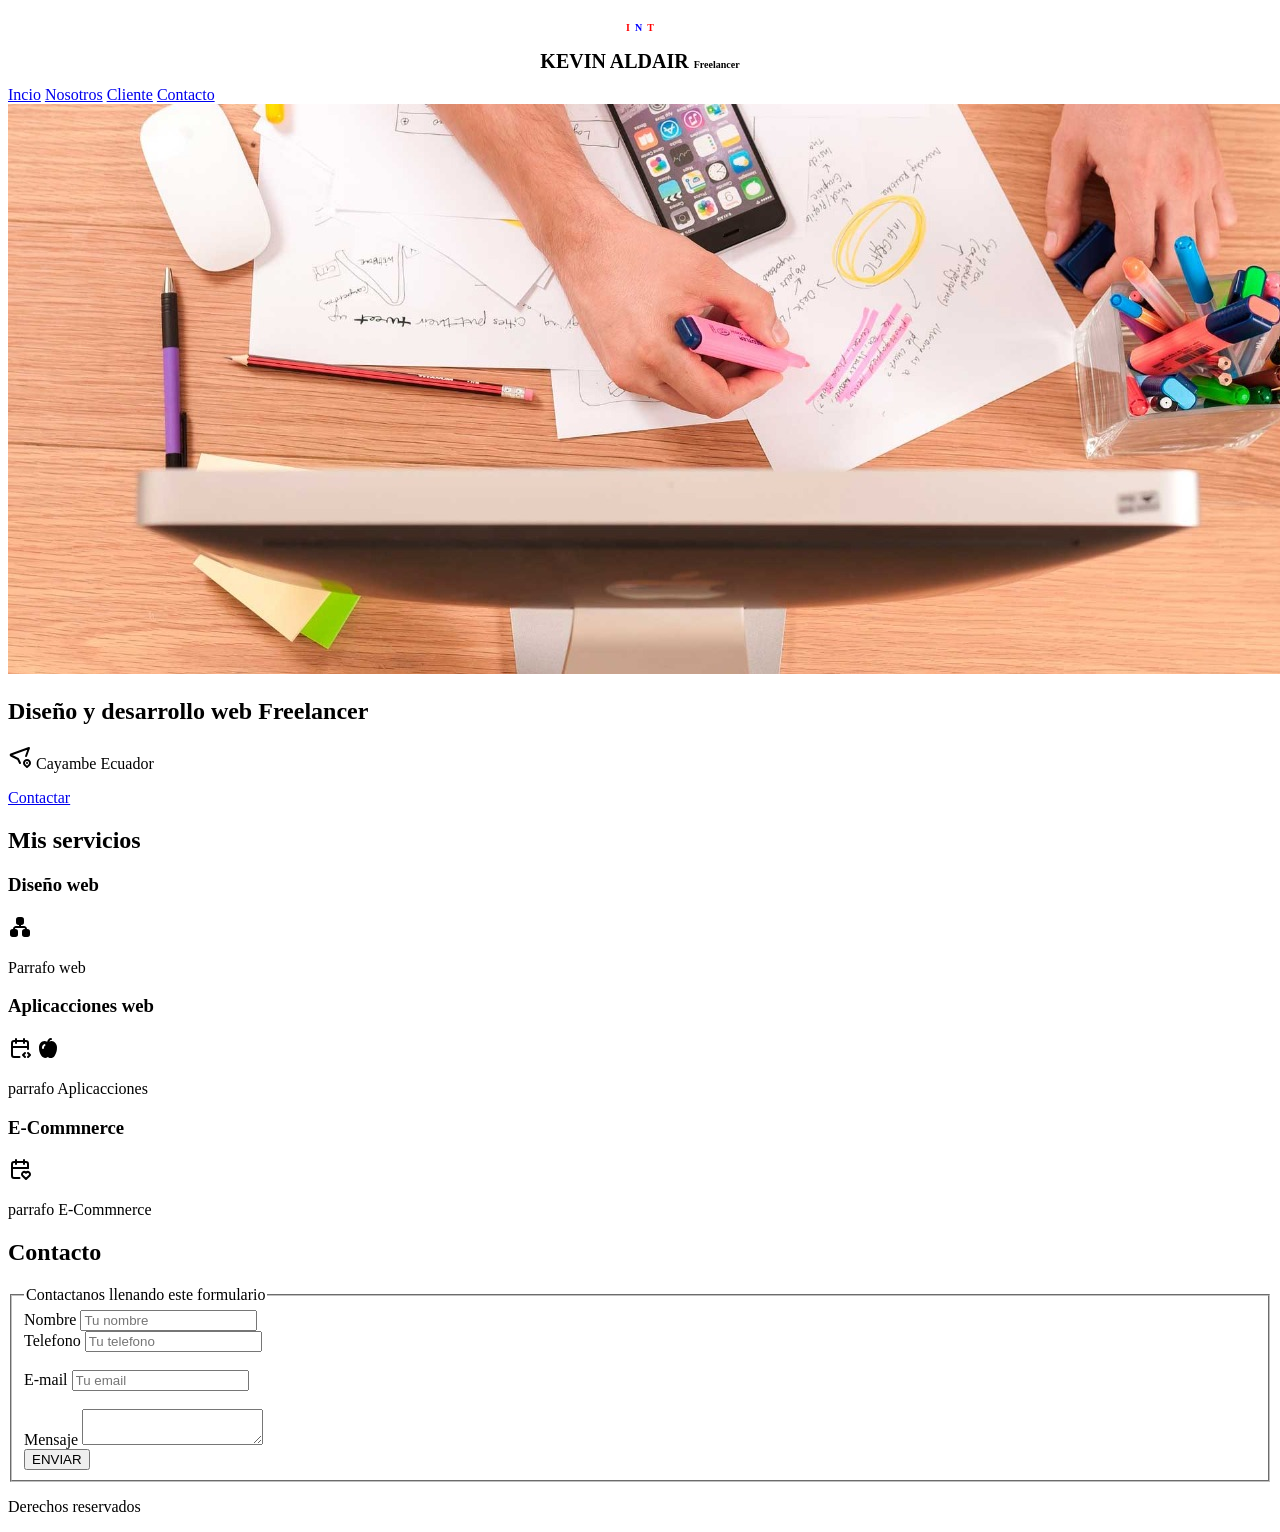
<file: index.html>
<!DOCTYPE html>
<html lang="en">

<head>
    <meta charset="UTF-8">
    <title>
        Diseñador Freelancer
    </title>
    <link rel="preload" href="css/style.css" as="style">
    <link rel="stylesheet" href="css/style.css">
</head>

<body>
    <header>
        <h1>
            <span id="i">I</span>
            <Span id="n">N</Span>
            <Span id="t">T</Span>
        </h1>
        <h1>
            KEVIN ALDAIR
            <span>
                Freelancer
            </span>
        </h1>
    </header>
    <nav>
        <a href="inicio.html">Incio</a>
        <a href="nosotros.html">Nosotros</a>
        <a href="#">Cliente</a>
        <a href="#">Contacto</a>
    </nav>
    <img src="imagenes/imgh.jpg" alt="AQUI LA IMAGEN">
    <section>
        <h2>
            Diseño y desarrollo web Freelancer
        </h2>
        <p>
            <svg xmlns="http://www.w3.org/2000/svg" width="24" height="24" viewBox="0 0 24 24" fill="none"
                stroke="currentColor" stroke-width="2" stroke-linecap="round" stroke-linejoin="round"
                class="icon icon-tabler icons-tabler-outline icon-tabler-location-pin">
                <path stroke="none" d="M0 0h24v24H0z" fill="none" />
                <path d="M12 18l-2 -4l-7 -3.5a.55 .55 0 0 1 0 -1l18 -6.5l-2.901 8.034" />
                <path
                    d="M21.121 20.121a3 3 0 1 0 -4.242 0c.418 .419 1.125 1.045 2.121 1.879c1.051 -.89 1.759 -1.516 2.121 -1.879z" />
                <path d="M19 18v.01" />
            </svg>

            Cayambe Ecuador
        </p>
        <a href="#">Contactar</a>
    </section>

    <main>
        <h2>
            Mis servicios
        </h2>
        <h3>
            Diseño web
        </h3>
        <p>
            <svg xmlns="http://www.w3.org/2000/svg" width="24" height="24" viewBox="0 0 24 24" fill="currentColor"
                class="icon icon-tabler icons-tabler-filled icon-tabler-sitemap">
                <path stroke="none" d="M0 0h24v24H0z" fill="none" />
                <path
                    d="M2 16.667a2.667 2.667 0 0 1 2.667 -2.667h2.666a2.667 2.667 0 0 1 2.667 2.667v2.666a2.667 2.667 0 0 1 -2.667 2.667h-2.666a2.667 2.667 0 0 1 -2.667 -2.667z" />
                <path
                    d="M14 16.667a2.667 2.667 0 0 1 2.667 -2.667h2.666a2.667 2.667 0 0 1 2.667 2.667v2.666a2.667 2.667 0 0 1 -2.667 2.667h-2.666a2.667 2.667 0 0 1 -2.667 -2.667z" />
                <path
                    d="M8 4.667a2.667 2.667 0 0 1 2.667 -2.667h2.666a2.667 2.667 0 0 1 2.667 2.667v2.666a2.667 2.667 0 0 1 -2.667 2.667h-2.666a2.667 2.667 0 0 1 -2.667 -2.667z" />
                <path
                    d="M12 8a1 1 0 0 0 -1 1v2h-3c-1.645 0 -3 1.355 -3 3v1a1 1 0 0 0 1 1a1 1 0 0 0 1 -1v-1c0 -.564 .436 -1 1 -1h8c.564 0 1 .436 1 1v1a1 1 0 0 0 1 1a1 1 0 0 0 1 -1v-1c0 -1.645 -1.355 -3 -3 -3h-3v-2a1 1 0 0 0 -1 -1z" />
            </svg>
        </p>
        <p>
            Parrafo web
        </p>
        <h3>
            Aplicacciones web
        </h3>
        <p>
            <svg xmlns="http://www.w3.org/2000/svg" width="24" height="24" viewBox="0 0 24 24" fill="none"
                stroke="currentColor" stroke-width="2" stroke-linecap="round" stroke-linejoin="round"
                class="icon icon-tabler icons-tabler-outline icon-tabler-calendar-code">
                <path stroke="none" d="M0 0h24v24H0z" fill="none" />
                <path d="M11.5 21h-5.5a2 2 0 0 1 -2 -2v-12a2 2 0 0 1 2 -2h12a2 2 0 0 1 2 2v6" />
                <path d="M16 3v4" />
                <path d="M8 3v4" />
                <path d="M4 11h16" />
                <path d="M20 21l2 -2l-2 -2" />
                <path d="M17 17l-2 2l2 2" />
            </svg>
            <svg xmlns="http://www.w3.org/2000/svg" width="24" height="24" viewBox="0 0 24 24" fill="currentColor"
                class="icon icon-tabler icons-tabler-filled icon-tabler-apple">
                <path stroke="none" d="M0 0h24v24H0z" fill="none" />
                <path
                    d="M15 2a1 1 0 0 1 .117 1.993l-.117 .007c-.693 0 -1.33 .694 -1.691 1.552a5.1 5.1 0 0 1 1.982 -.544l.265 -.008c2.982 0 5.444 3.053 5.444 6.32c0 3.547 -.606 5.862 -2.423 8.578c-1.692 2.251 -4.092 2.753 -6.41 1.234a.31 .31 0 0 0 -.317 -.01c-2.335 1.528 -4.735 1.027 -6.46 -1.27c-1.783 -2.668 -2.39 -4.984 -2.39 -8.532l.004 -.222c.108 -3.181 2.526 -6.098 5.44 -6.098c.94 0 1.852 .291 2.688 .792c.419 -1.95 1.818 -3.792 3.868 -3.792m-7.034 6.154c-1.36 .858 -1.966 2.06 -1.966 3.846a1 1 0 0 0 2 0c0 -1.125 .28 -1.678 1.034 -2.154a1 1 0 1 0 -1.068 -1.692" />
            </svg>
        </p>
        <p>
            parrafo Aplicacciones
        </p>
        <h3>
            E-Commnerce
        </h3>
        <p>
            <svg xmlns="http://www.w3.org/2000/svg" width="24" height="24" viewBox="0 0 24 24" fill="none"
                stroke="currentColor" stroke-width="2" stroke-linecap="round" stroke-linejoin="round"
                class="icon icon-tabler icons-tabler-outline icon-tabler-calendar-heart">
                <path stroke="none" d="M0 0h24v24H0z" fill="none" />
                <path d="M11.5 21h-5.5a2 2 0 0 1 -2 -2v-12a2 2 0 0 1 2 -2h12a2 2 0 0 1 2 2v4" />
                <path d="M16 3v4" />
                <path d="M8 3v4" />
                <path d="M4 11h16" />
                <path
                    d="M18 22l3.35 -3.284a2.143 2.143 0 0 0 .005 -3.071a2.242 2.242 0 0 0 -3.129 -.006l-.224 .22l-.223 -.22a2.242 2.242 0 0 0 -3.128 -.006a2.143 2.143 0 0 0 -.006 3.071l3.355 3.296z" />
            </svg>
        </p>
        <p>
            parrafo E-Commnerce
        </p>

    </main>
    <section>
        <h2>
            Contacto
        </h2>
        <form action="">
            <fieldset>
                <legend>
                    Contactanos llenando este formulario
                </legend>
                <div>
                    <label for="">Nombre</label>
                    <input type="text" placeholder="Tu nombre">
                </div>
                <div>
                    <label for="">Telefono</label>
                    <input type="number" placeholder="Tu telefono">
                </div>
                <br>
                <div>
                    <label for="">E-mail</label>
                    <input type="email" name="" id="" placeholder="Tu email">
                </div>
                <br>
                <div>
                    <label for="">Mensaje</label>
                    <textarea name="" id=""></textarea>
                </div>
                <div>
                    <input type="submit" value="ENVIAR">
                </div>

            </fieldset>
        </form>

    </section>
    <footer>
        <p>
            Derechos reservados
        </p>

    </footer>






</body>

</html>
</file>
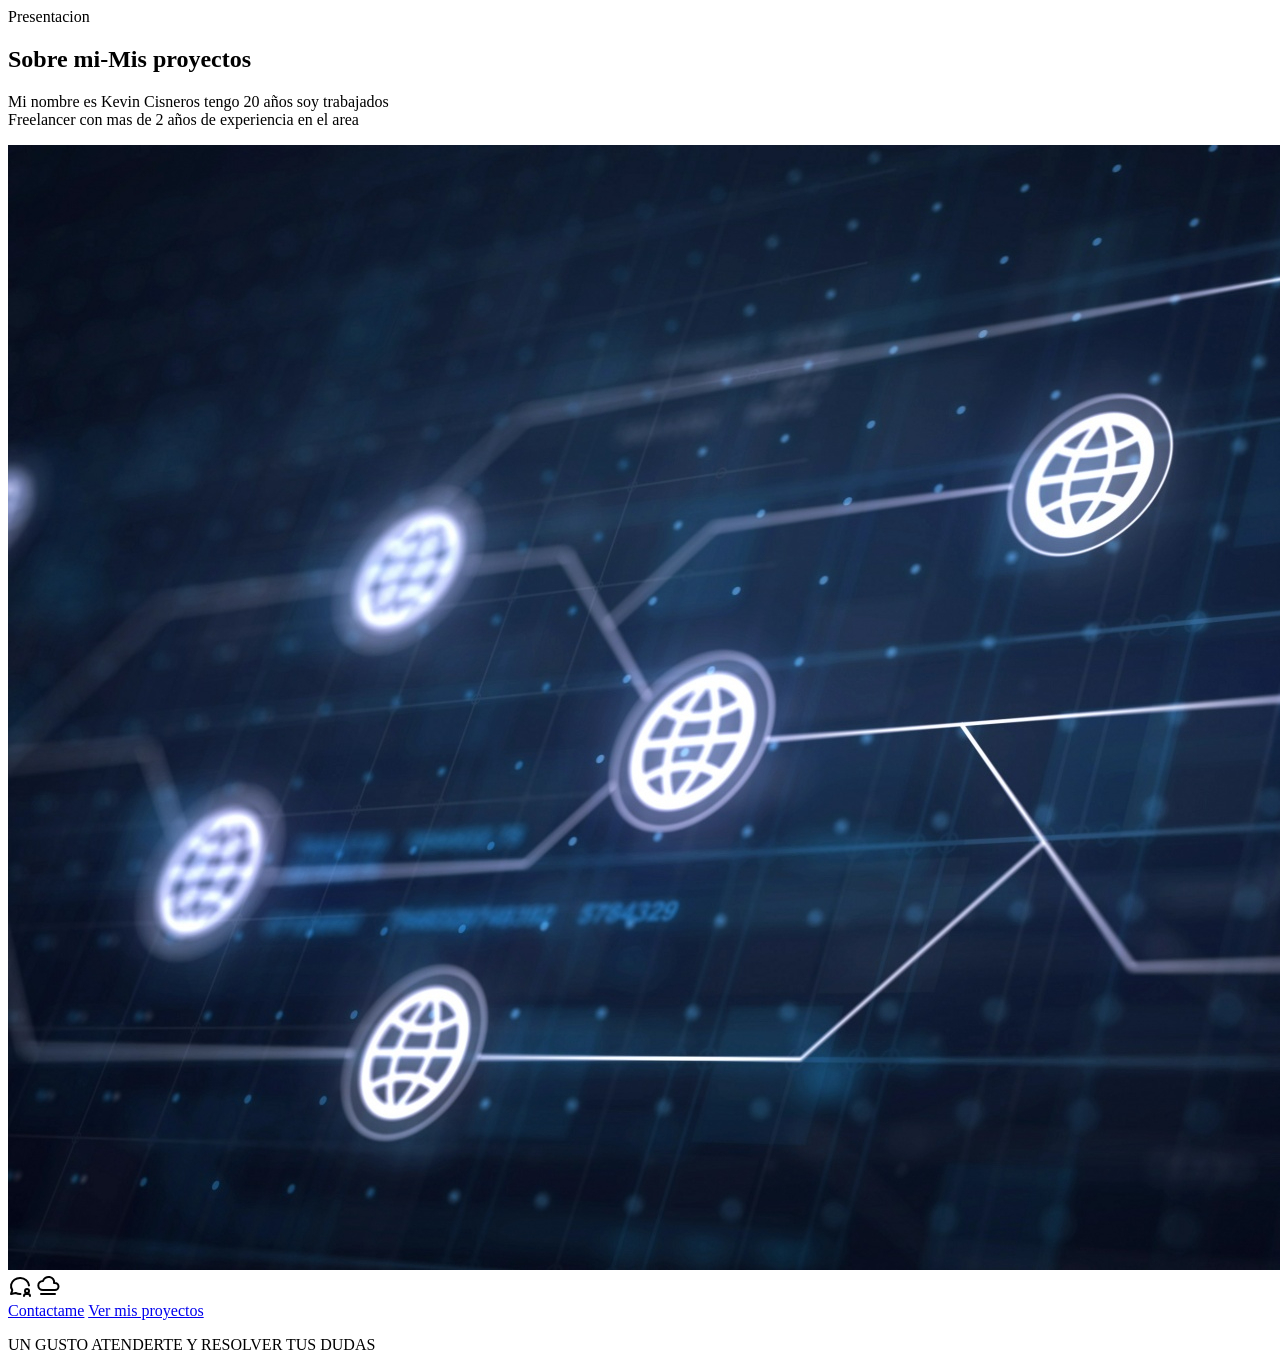
<file: inicio.html>
<!DOCTYPE html>
<html lang="en">

<head>
    <title>Inicio</title>
</head>

<body>
    <header>
        Presentacion
    </header>
    <div>
        <h2>
            Sobre mi-Mis proyectos
        </h2>
        <p>
            Mi nombre es Kevin Cisneros tengo 20 años soy trabajados <br> Freelancer con mas de 2 años de experiencia en
            el area
        </p>
        <img src="imagenes/Banners.jpg" alt="">
    </div>
    <div>
        <nav>
            <svg xmlns="http://www.w3.org/2000/svg" width="24" height="24" viewBox="0 0 24 24" fill="none"
                stroke="currentColor" stroke-width="2" stroke-linecap="round" stroke-linejoin="round"
                class="icon icon-tabler icons-tabler-outline icon-tabler-message-circle-user">
                <path stroke="none" d="M0 0h24v24H0z" fill="none" />
                <path d="M19 17m-2 0a2 2 0 1 0 4 0a2 2 0 1 0 -4 0" />
                <path d="M22 22a2 2 0 0 0 -2 -2h-2a2 2 0 0 0 -2 2" />
                <path
                    d="M12.454 19.97a9.9 9.9 0 0 1 -4.754 -.97l-4.7 1l1.3 -3.9c-2.324 -3.437 -1.426 -7.872 2.1 -10.374c3.526 -2.501 8.59 -2.296 11.845 .48c1.667 1.423 2.596 3.294 2.747 5.216" />
            </svg>
            <svg xmlns="http://www.w3.org/2000/svg" width="24" height="24" viewBox="0 0 24 24" fill="none"
                stroke="currentColor" stroke-width="2" stroke-linecap="round" stroke-linejoin="round"
                class="icon icon-tabler icons-tabler-outline icon-tabler-cloud-fog">
                <path stroke="none" d="M0 0h24v24H0z" fill="none" />
                <path d="M7 16a4.6 4.4 0 0 1 0 -9a5 4.5 0 0 1 11 2h1a3.5 3.5 0 0 1 0 7h-12" />
                <path d="M5 20l14 0" />
            </svg>
            <br>
            <a href="index.html">Contactame</a>
            <a href="nosotros.html">Ver mis proyectos</a </nav>
    </div>
    <footer>
        <p>
            UN GUSTO ATENDERTE Y RESOLVER TUS DUDAS
        </p>
    </footer>


</body>

</html>
</file>
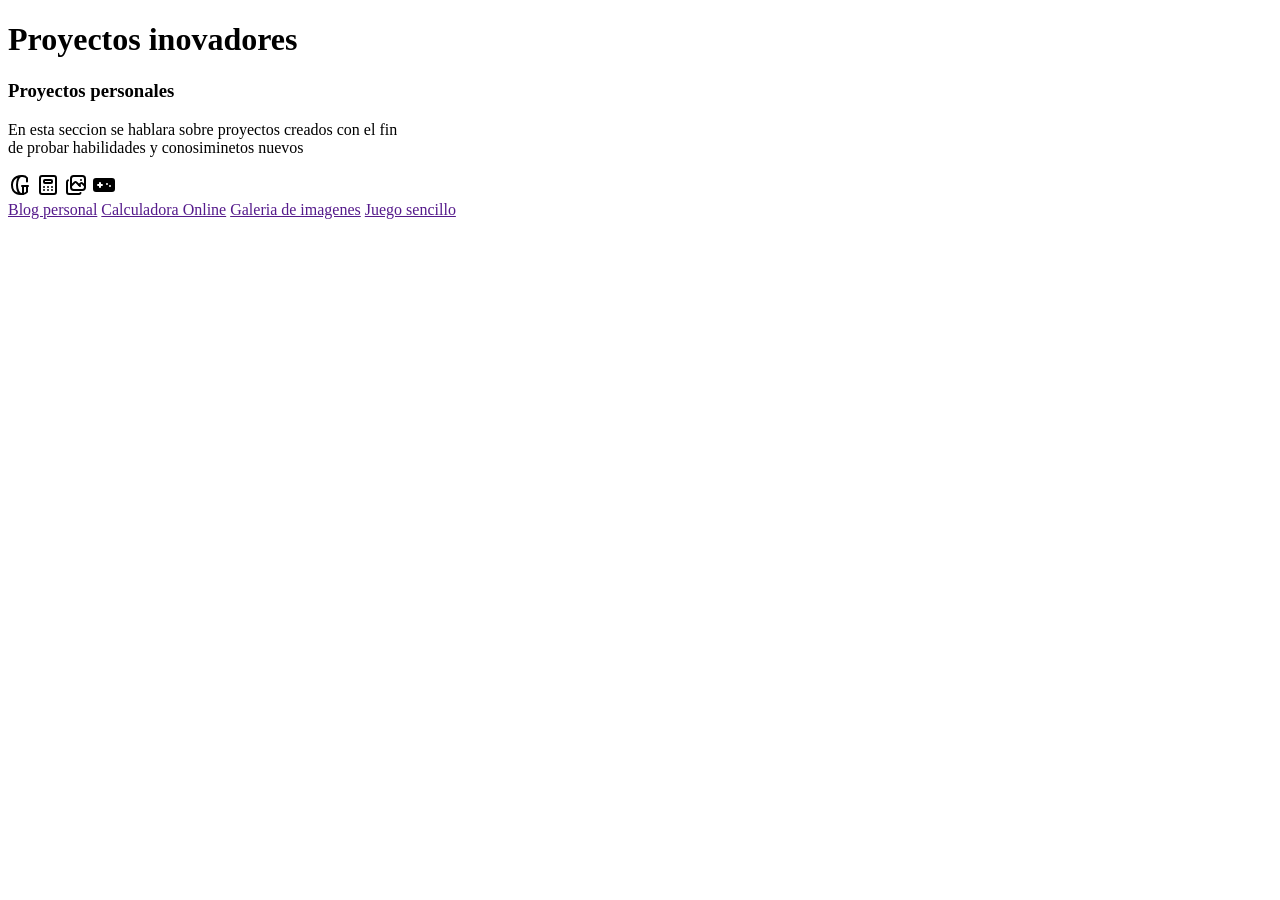
<file: nosotros.html>
<!DOCTYPE html>
<html lang="en">

<head>

    <title>Nosotros</title>
</head>

<body>
    <header>
        <h1>
            Proyectos inovadores
        </h1>
    </header>
    <div>
        <h3>
            Proyectos personales
        </h3>
        <p>
            En esta seccion se hablara sobre proyectos creados con el fin <br> de probar habilidades y conosiminetos
            nuevos
        </p>
        <nav>
            <svg xmlns="http://www.w3.org/2000/svg" width="24" height="24" viewBox="0 0 24 24" fill="none"
                stroke="currentColor" stroke-width="2" stroke-linecap="round" stroke-linejoin="round"
                class="icon icon-tabler icons-tabler-outline icon-tabler-brand-guardian">
                <path stroke="none" d="M0 0h24v24H0z" fill="none" />
                <path d="M14 13h6" />
                <path
                    d="M4 12c0 -9.296 9.5 -9 9.5 -9c-2.808 0 -4.5 4.373 -4.5 9s1.763 8.976 4.572 8.976c0 .023 -9.572 1.092 -9.572 -8.976z" />
                <path d="M14.5 3c1.416 0 3.853 1.16 4.5 2v3.5" />
                <path d="M15 13v8s2.77 -.37 4 -2v-6" />
                <path d="M13.5 21h1.5" />
                <path d="M13.5 3h1" />
            </svg>
            <svg xmlns="http://www.w3.org/2000/svg" width="24" height="24" viewBox="0 0 24 24" fill="none"
                stroke="currentColor" stroke-width="2" stroke-linecap="round" stroke-linejoin="round"
                class="icon icon-tabler icons-tabler-outline icon-tabler-calculator">
                <path stroke="none" d="M0 0h24v24H0z" fill="none" />
                <path d="M4 3m0 2a2 2 0 0 1 2 -2h12a2 2 0 0 1 2 2v14a2 2 0 0 1 -2 2h-12a2 2 0 0 1 -2 -2z" />
                <path d="M8 7m0 1a1 1 0 0 1 1 -1h6a1 1 0 0 1 1 1v1a1 1 0 0 1 -1 1h-6a1 1 0 0 1 -1 -1z" />
                <path d="M8 14l0 .01" />
                <path d="M12 14l0 .01" />
                <path d="M16 14l0 .01" />
                <path d="M8 17l0 .01" />
                <path d="M12 17l0 .01" />
                <path d="M16 17l0 .01" />
            </svg>
            <svg xmlns="http://www.w3.org/2000/svg" width="24" height="24" viewBox="0 0 24 24" fill="none"
                stroke="currentColor" stroke-width="2" stroke-linecap="round" stroke-linejoin="round"
                class="icon icon-tabler icons-tabler-outline icon-tabler-library-photo">
                <path stroke="none" d="M0 0h24v24H0z" fill="none" />
                <path
                    d="M7 3m0 2.667a2.667 2.667 0 0 1 2.667 -2.667h8.666a2.667 2.667 0 0 1 2.667 2.667v8.666a2.667 2.667 0 0 1 -2.667 2.667h-8.666a2.667 2.667 0 0 1 -2.667 -2.667z" />
                <path d="M4.012 7.26a2.005 2.005 0 0 0 -1.012 1.737v10c0 1.1 .9 2 2 2h10c.75 0 1.158 -.385 1.5 -1" />
                <path d="M17 7h.01" />
                <path d="M7 13l3.644 -3.644a1.21 1.21 0 0 1 1.712 0l3.644 3.644" />
                <path d="M15 12l1.644 -1.644a1.21 1.21 0 0 1 1.712 0l2.644 2.644" />
            </svg>
            <svg xmlns="http://www.w3.org/2000/svg" width="24" height="24" viewBox="0 0 24 24" fill="currentColor"
                class="icon icon-tabler icons-tabler-filled icon-tabler-device-gamepad">
                <path stroke="none" d="M0 0h24v24H0z" fill="none" />
                <path
                    d="M20 5a3 3 0 0 1 3 3v8a3 3 0 0 1 -3 3h-16a3 3 0 0 1 -3 -3v-8a3 3 0 0 1 3 -3zm-12 4l-.117 .007a1 1 0 0 0 -.883 .993v1h-1a1 1 0 0 0 -1 1l.007 .117a1 1 0 0 0 .993 .883h1v1a1 1 0 0 0 1 1l.117 -.007a1 1 0 0 0 .883 -.993v-1h1a1 1 0 0 0 1 -1l-.007 -.117a1 1 0 0 0 -.993 -.883h-1v-1a1 1 0 0 0 -1 -1m10 3a1 1 0 0 0 -1 1v.01a1 1 0 0 0 2 0v-.01a1 1 0 0 0 -1 -1m-3 -2a1 1 0 0 0 -1 1v.01a1 1 0 0 0 2 0v-.01a1 1 0 0 0 -1 -1" />
            </svg>
            <br>
            <a href="">Blog personal</a>
            <a href="">Calculadora Online</a>
            <a href="">Galeria de imagenes</a>
            <a href="">Juego sencillo</a>
        </nav>
    </div>
</body>

</html>
</file>
<file: css/style.css>
html {
    font-size: 62.5%;
}

body {
    font-size: 16px;
}

h1 {
    color: black;
    text-align: center;
    font-size: 2rem;
}

span {
    font-size: 1rem;
}

#i {
    color: red;
}

#n {
    color: blue;
}

#t {
    color: red;
}
</file>
